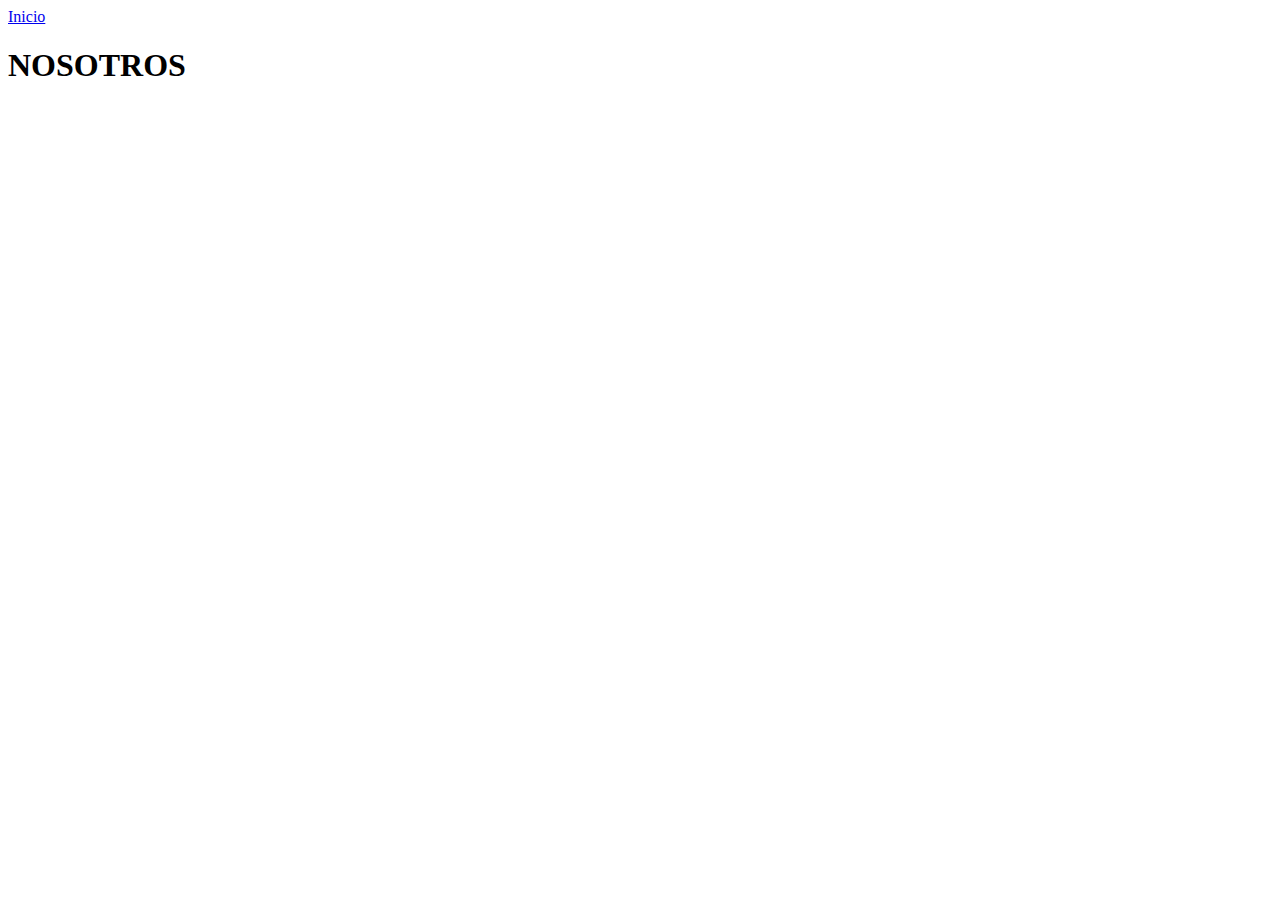
<file: nosotros.html>
<!DOCTYPE html>
<html lang="en">
  <head>
    <meta charset="UTF-8" />
    <meta name="viewport" content="width=device-width, initial-scale=1.0" />
    <title>NOSOTROS</title>
  </head>
  <body>
    <a href="/index.html">Inicio</a>
    <h1>NOSOTROS</h1>
  </body>
</html>
</file>
